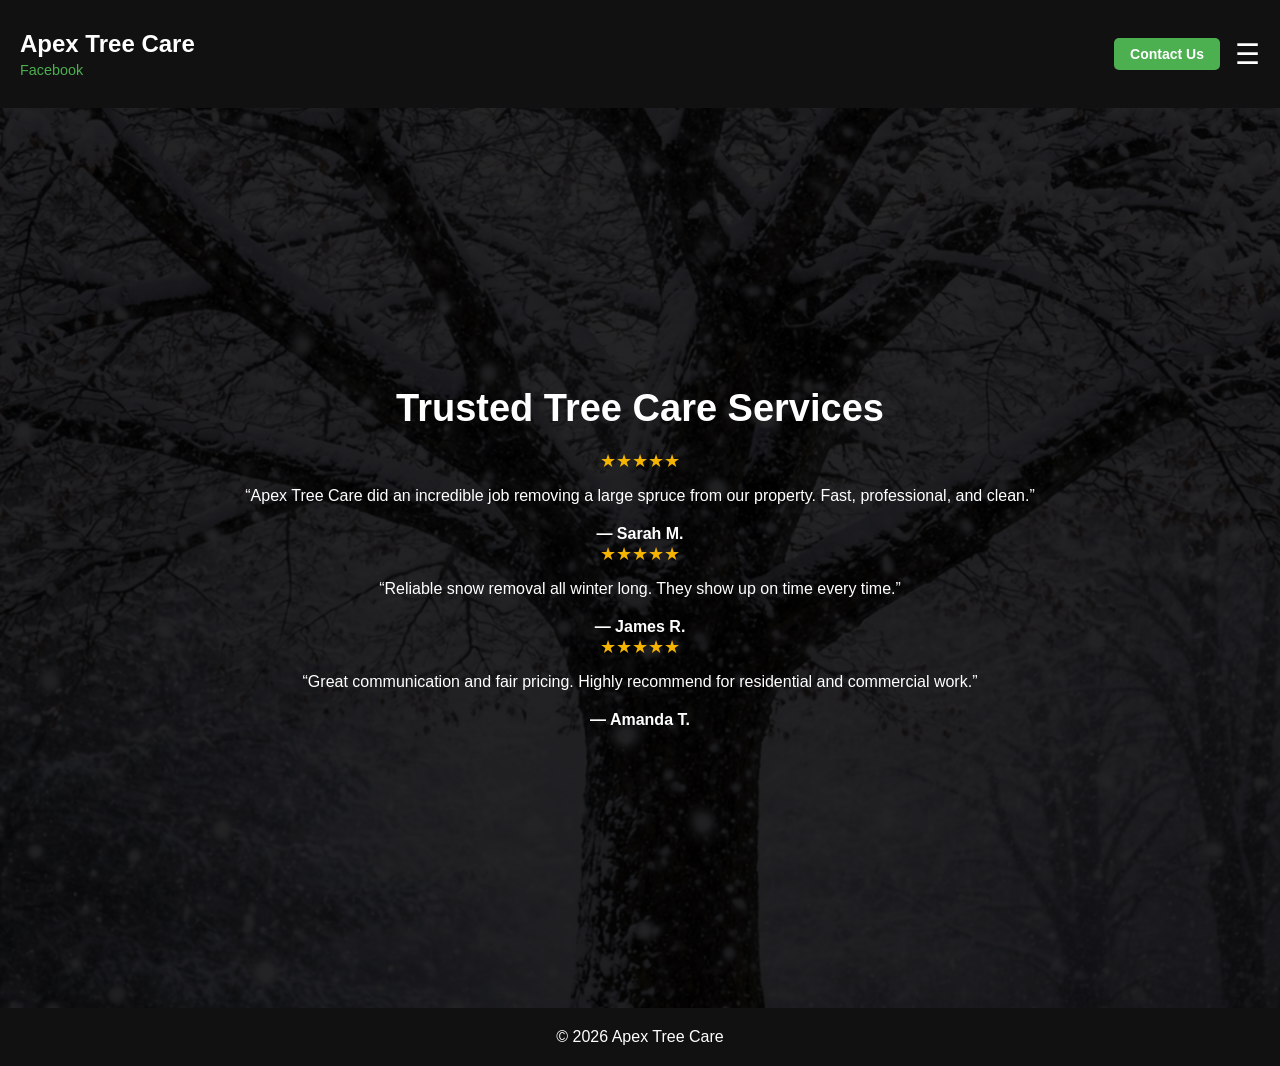
<file: index.html>
<!DOCTYPE html>
<html lang="en">
<head>
  <meta charset="UTF-8">
  <meta name="viewport" content="width=device-width, initial-scale=1.0">
  <title>Apex Tree Care</title>
  <link rel="stylesheet" href="css/styles.css">
</head>

<body>

<header>
  <div class="header-container">

  <!--LEFT SIDE-->
  <div class="logo-area">
    <div class="logo">Apex Tree Care</div>
    <a href="#" class="social-link">Facebook</a>
  </div>

  <!--RIGHT SIDE-->
    <div class="header-right">
      <a href="contact.html" class="contact-btn">Contact Us</a>
    <div class="menu-toggle" id="menu-toggle">☰</div>
  </div>
  
 </div>

    <nav id="nav-menu">
     <a href="index.html">Home</a>
     <a href="about.html">About</a>
     <a href="contact.html">Contact</a>
     <a href="services.html">Services</a>
     <a href="snow-removal.html">Snow Removal</a>
     <a href="tree-removal.html">Tree Removal</a>
    </nav>
</header>

<section class="hero">
  <div class="hero-overlay"></div>
  <div class="hero-content">
    <h1>Trusted Tree Care Services</h1>

<section class="hero-reviews">
    <div class="review-item">
                <div class="stars">★★★★★</div>
                <p>
                    “Apex Tree Care did an incredible job removing a large
                    spruce from our property. Fast, professional, and clean.”
                </p>
                <h4>— Sarah M.</h4>
            </div>

            <div class="review-item">
                <div class="stars">★★★★★</div>
                <p>
                    “Reliable snow removal all winter long. They show up
                    on time every time.”
                </p>
                <h4>— James R.</h4>
            </div>

            <div class="review-item">
                <div class="stars">★★★★★</div>
                <p>
                    “Great communication and fair pricing. Highly recommend
                    for residential and commercial work.”
                </p>
                <h4>— Amanda T.</h4>
            </div>

        </div>
    </div>
</section>

<footer>
  <p>© 2026 Apex Tree Care</p>
</footer>

<script>
document.addEventListener("DOMContentLoaded", function () {
  var toggle = document.getElementById("menu-toggle");
  var nav = document.getElementById("nav-menu");

  toggle.addEventListener("click", function () {
    nav.classList.toggle("active");
  });
});
</script>

</body>
</html>
</file>
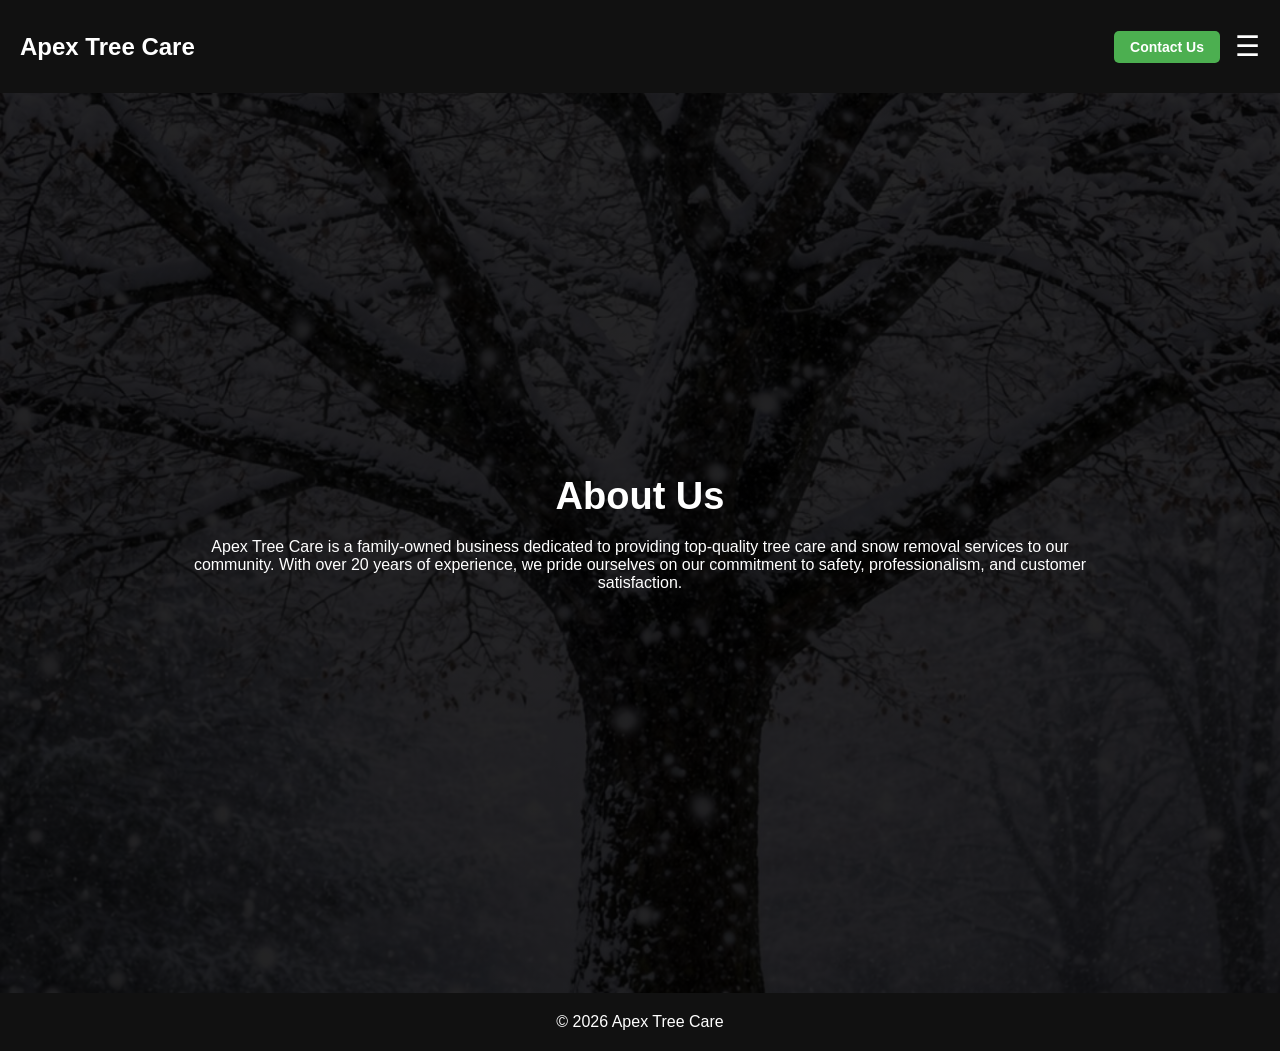
<file: about.html>
<!DOCTYPE html>
<html lang="en">
<head>
  <meta charset="UTF-8">
  <meta name="viewport" content="width=device-width, initial-scale=1.0">
  <title>Apex Tree Care</title>
  <link rel="stylesheet" href="css/styles.css">
</head>

<body>

<header>
  <div class="header-container">
    <div class="logo">Apex Tree Care</div>
    <div class="header-right">
      <a href="contact.html" class="contact-btn">Contact Us</a>
    <div class="menu-toggle" id="menu-toggle">☰</div>
  </div>
 </div>

    <nav id="nav-menu">
     <a href="index.html">Home</a>
     <a href="about.html">About</a>
     <a href="contact.html">Contact</a>
     <a href="services.html">Services</a>
     <a href="snow-removal.html">Snow Removal</a>
     <a href="tree-removal.html">Tree Removal</a>
    </nav>
</header>

<section class="hero">
  <div class="hero-content">
  <h1>About Us</h1>
<p>Apex Tree Care is a family-owned business dedicated to providing top-quality tree care and snow removal services to our community. With over 20 years of experience, we pride ourselves on our commitment to safety, professionalism, and customer satisfaction.</p>
</section>

<footer>
  <p>© 2026 Apex Tree Care</p>
</footer>

<script>
document.addEventListener("DOMContentLoaded", function () {
  var toggle = document.getElementById("menu-toggle");
  var nav = document.getElementById("nav-menu");

  toggle.addEventListener("click", function () {
    nav.classList.toggle("active");
  });
});
</script>

</body>
</html>
</file>
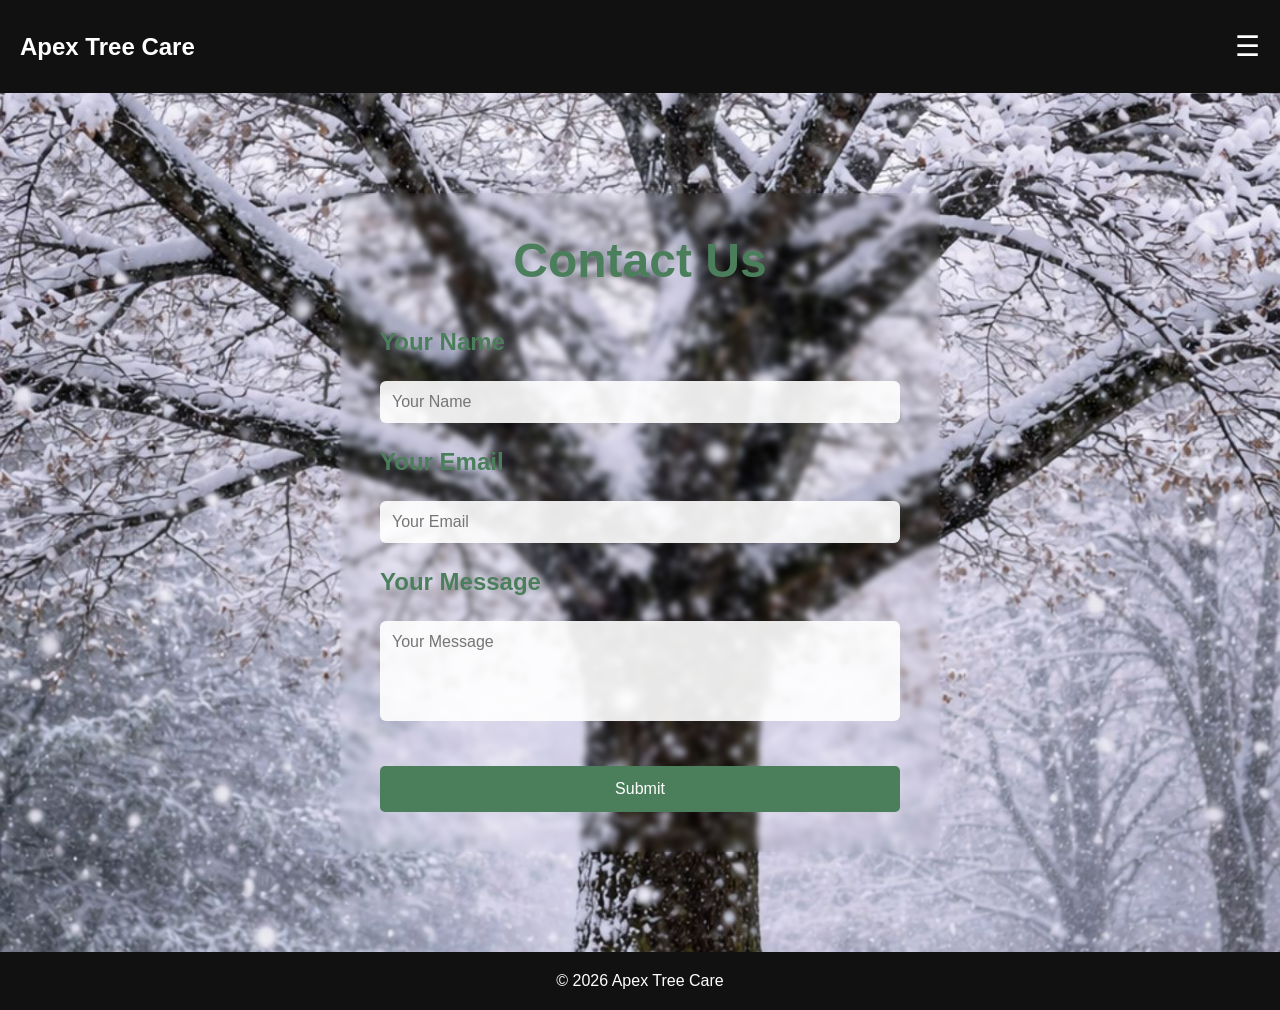
<file: contact.html>
<!DOCTYPE html>
<html lang="en">
<head>
  <meta charset="UTF-8">
  <meta name="viewport" content="width=device-width, initial-scale=1.0">
  <title>Apex Tree Care</title>
  <link rel="stylesheet" href="css/styles.css">
</head>

<body class="contact-page">

<header>
  <div class="header-container">
    <div class="logo">Apex Tree Care</div>
    <div class="menu-toggle" id="menu-toggle">☰</div>
  </div>

  <nav id="nav-menu">
    <a href="index.html">Home</a>
    <a href="about.html">About</a>
    <a href="contact.html">Contact</a>
    <a href="services.html">Services</a>
    <a href="snow-removal.html">Snow Removal</a>
    <a href="tree-removal.html">Tree Removal</a>
  </nav>
</header>

<main>
<section class="contact-hero">

  <div class="contact-wrapper">
    <h1>Contact Us</h1>


    <form class="modern-form">

      <label for="name">Your Name</label>
      <input type="text" id="name" placeholder="Your Name" required>

      <label for="email">Your Email</label>
      <input type="email" id="email" placeholder="Your Email" required>

      <label for="message">Your Message</label>
      <textarea id="message" placeholder="Your Message" required></textarea>


      <button type="submit" class="btn">Submit</button>

    </form>
   </div>
  </section> 
</main>

<footer>
  <p>© 2026 Apex Tree Care</p>
</footer>

<script>
document.addEventListener("DOMContentLoaded", function () {
  var toggle = document.getElementById("menu-toggle");
  var nav = document.getElementById("nav-menu");

  toggle.addEventListener("click", function () {
    nav.classList.toggle("active");
  });
});
</script>

</body>
</html>
</file>
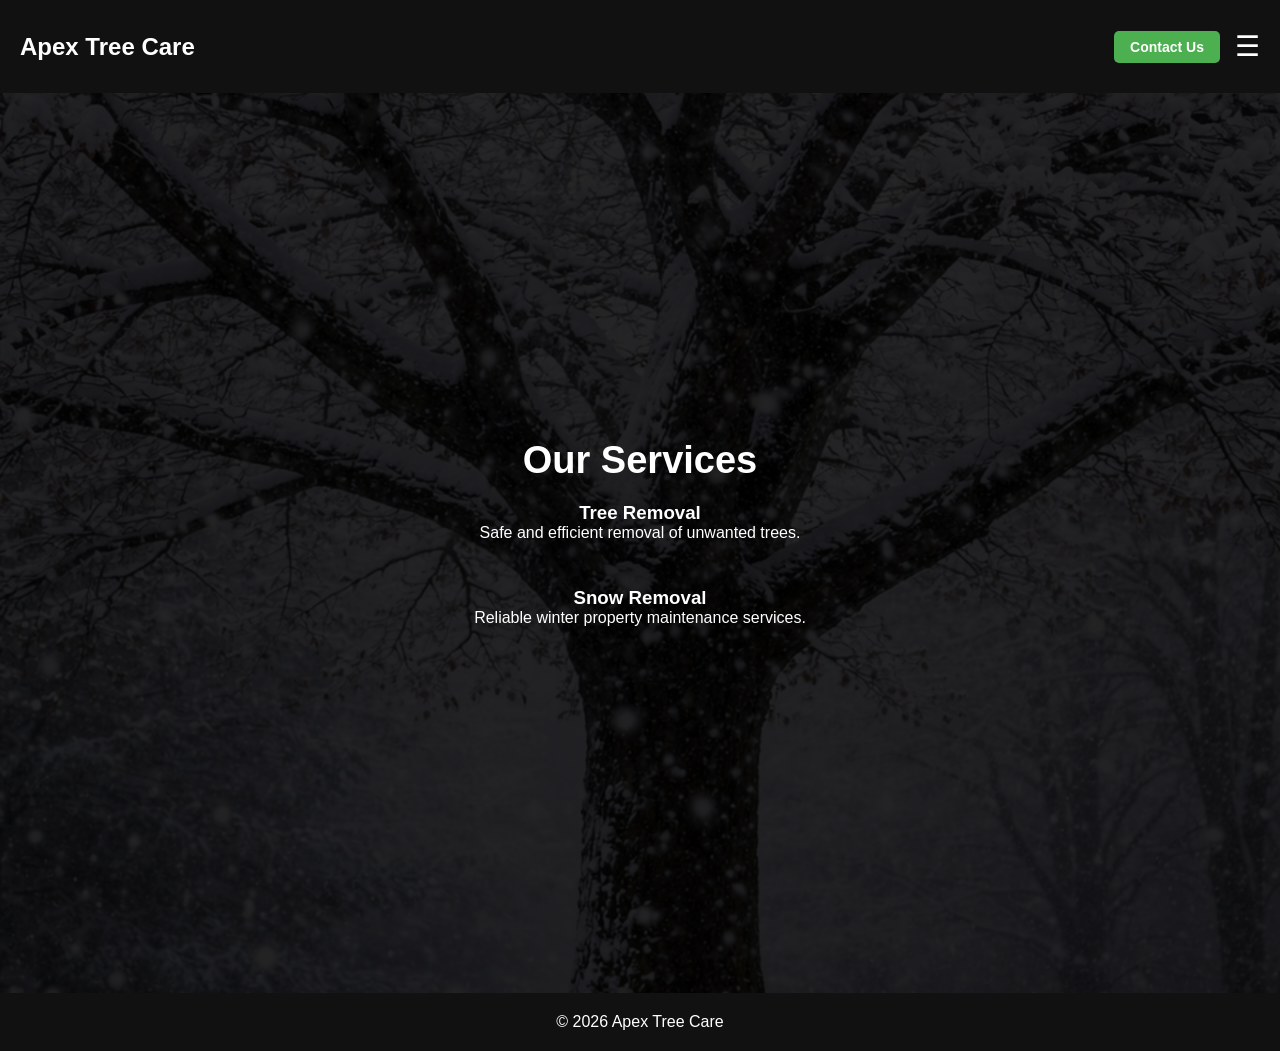
<file: services.html>
<!DOCTYPE html>
<html lang="en">
<head>
  <meta charset="UTF-8">
  <meta name="viewport" content="width=device-width, initial-scale=1.0">
  <title>Apex Tree Care</title>
  <link rel="stylesheet" href="css/styles.css">
</head>

<body>

<header>
  <div class="header-container">
    <div class="logo">Apex Tree Care</div>
    <div class="header-right">
      <a href="contact.html" class="contact-btn">Contact Us</a>
    <div class="menu-toggle" id="menu-toggle">☰</div>
  </div>
 </div>

    <nav id="nav-menu">
     <a href="index.html">Home</a>
     <a href="about.html">About</a>
     <a href="contact.html">Contact</a>
     <a href="services.html">Services</a>
     <a href="snow-removal.html">Snow Removal</a>
     <a href="tree-removal.html">Tree Removal</a>
    </nav>
</header>

<section class="hero">
  <div class="hero-content">
  <h1>Our Services</h1>

  <div class="services-grid">
    <div class="service-card">
      <h3>Tree Removal</h3>
      <p>Safe and efficient removal of unwanted trees.</p>
    </div>

    <div class="service-card">
      <h3>Snow Removal</h3>
      <p>Reliable winter property maintenance services.</p>
    </div>

  </div>
</section>

<footer>
  <p>© 2026 Apex Tree Care</p>
</footer>

<script>
document.addEventListener("DOMContentLoaded", function () {
  var toggle = document.getElementById("menu-toggle");
  var nav = document.getElementById("nav-menu");

  toggle.addEventListener("click", function () {
    nav.classList.toggle("active");
  });
});
</script>

</body>
</html>
</file>
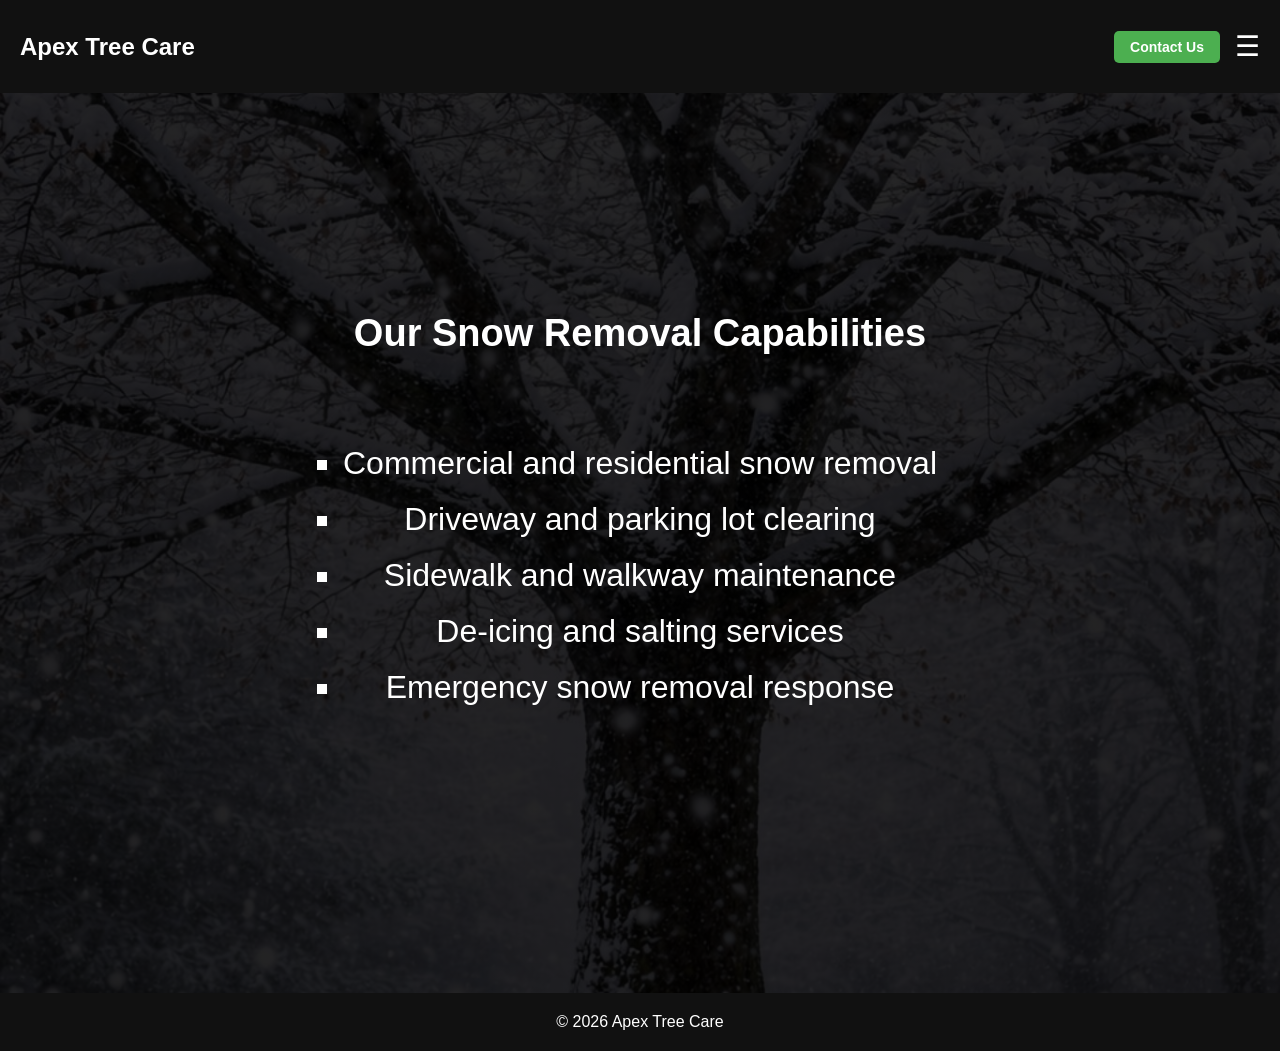
<file: snow-removal.html>
<!DOCTYPE html>
<html lang="en">
<head>
  <meta charset="UTF-8">
  <meta name="viewport" content="width=device-width, initial-scale=1.0">
  <title>Apex Tree Care</title>
  <link rel="stylesheet" href="css/styles.css">
</head>

<body>

<header>
  <div class="header-container">
    <div class="logo">Apex Tree Care</div>
    <div class="header-right">
      <a href="contact.html" class="contact-btn">Contact Us</a>
    <div class="menu-toggle" id="menu-toggle">☰</div>
  </div>
 </div>

    <nav id="nav-menu">
     <a href="index.html">Home</a>
     <a href="about.html">About</a>
     <a href="contact.html">Contact</a>
     <a href="services.html">Services</a>
     <a href="snow-removal.html">Snow Removal</a>
     <a href="tree-removal.html">Tree Removal</a>
    </nav>
</header>


<section class="hero">
  <div class="hero-content">
  <h1>Our Snow Removal Capabilities</h1>

<div class="capabilities-list">


    <ul>
        <li>Commercial and residential snow removal</li>
        <li>Driveway and parking lot clearing</li>
        <li>Sidewalk and walkway maintenance</li>
        <li>De-icing and salting services</li>
        <li>Emergency snow removal response</li>
    </ul>
  </div>
</section>

<footer>
  <p>© 2026 Apex Tree Care</p>
</footer>

<script>
document.addEventListener("DOMContentLoaded", function () {
  var toggle = document.getElementById("menu-toggle");
  var nav = document.getElementById("nav-menu");

  toggle.addEventListener("click", function () {
    nav.classList.toggle("active");
  });
});
</script>

</body>
</html>
</file>
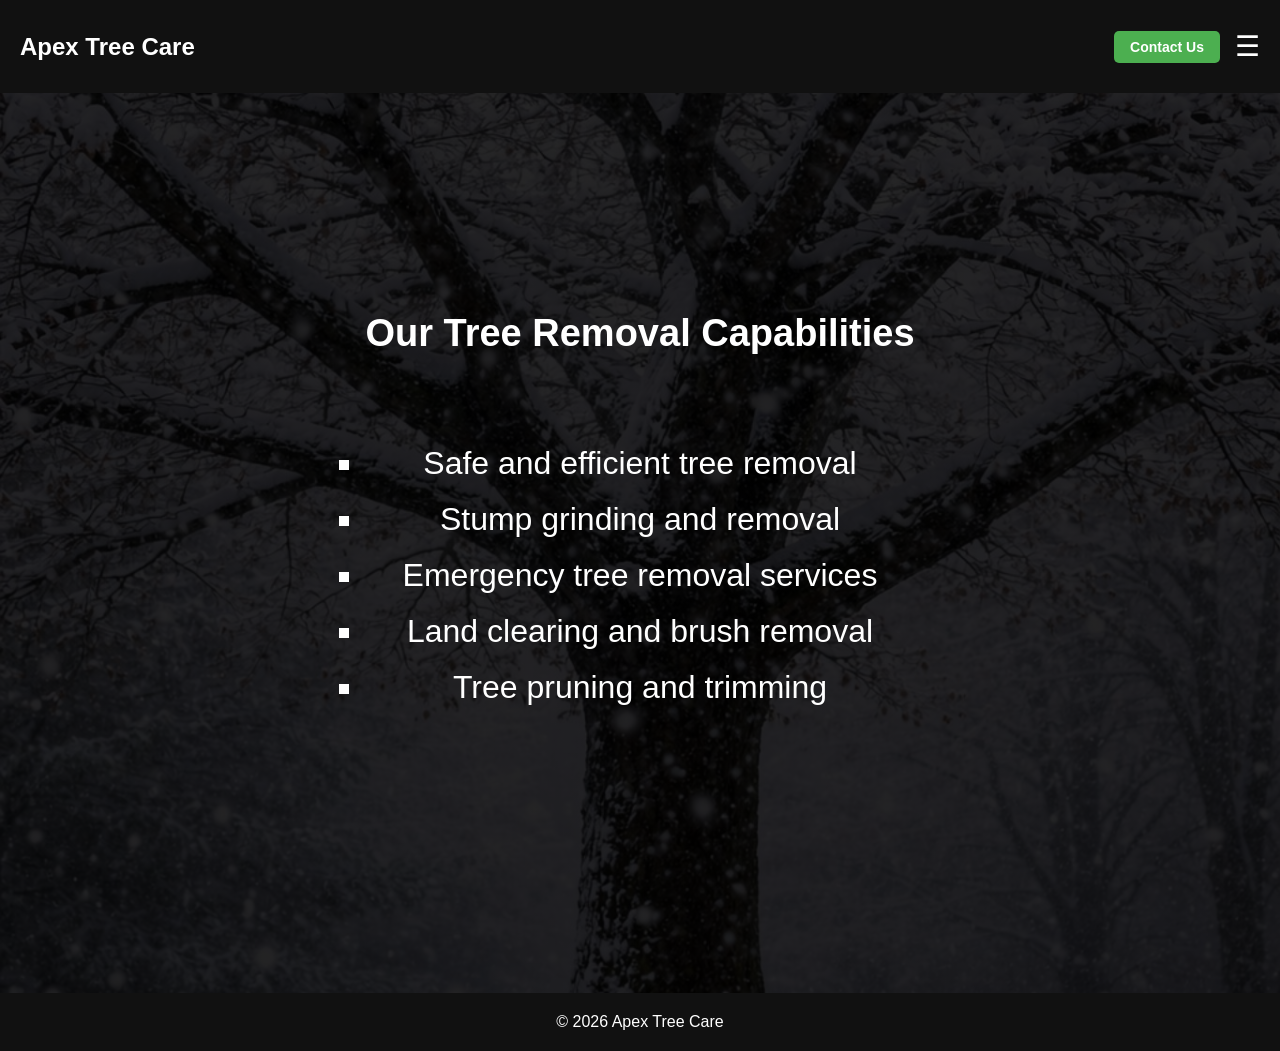
<file: tree-removal.html>
<!DOCTYPE html>
<html lang="en">
<head>
  <meta charset="UTF-8">
  <meta name="viewport" content="width=device-width, initial-scale=1.0">
  <title>Apex Tree Care</title>
  <link rel="stylesheet" href="css/styles.css">
</head>

<body>

<header>
  <div class="header-container">
    <div class="logo">Apex Tree Care</div>
    <div class="header-right">
      <a href="contact.html" class="contact-btn">Contact Us</a>
    <div class="menu-toggle" id="menu-toggle">☰</div>
  </div>
 </div>

    <nav id="nav-menu">
     <a href="index.html">Home</a>
     <a href="about.html">About</a>
     <a href="contact.html">Contact</a>
     <a href="services.html">Services</a>
     <a href="snow-removal.html">Snow Removal</a>
     <a href="tree-removal.html">Tree Removal</a>
    </nav>
</header>

<section class="hero">
  <div class="hero-content">
  <h1>Our Tree Removal Capabilities</h1>

<div class="capabilities-list">

    

    <ul>
        <li>Safe and efficient tree removal</li>
        <li>Stump grinding and removal</li>
        <li>Emergency tree removal services</li>
        <li>Land clearing and brush removal</li>
        <li>Tree pruning and trimming</li>
    </ul>
  </div>
</section>

<footer>
  <p>© 2026 Apex Tree Care</p>
</footer>

<script>
document.addEventListener("DOMContentLoaded", function () {
  var toggle = document.getElementById("menu-toggle");
  var nav = document.getElementById("nav-menu");

  toggle.addEventListener("click", function () {
    nav.classList.toggle("active");
  });
});
</script>

</body>
</html>
</file>
<file: css/styles.css>
/* RESET */
* {
  margin: 0;
  padding: 0;
  box-sizing: border-box;
  font-family: Arial, sans-serif;
}


.container {
  width: 90%;
  max-width: 1100px;
  margin: auto;
}

/* HEADER */

header {
  background: #111;
  color: white;
  position: relative;
  padding: 15px 0;
  z-index: 1000;
}

.nav-container {
  display: flex;
  justify-content: space-between;
  align-items: center;
  padding: 0 20px;
}

nav a {
  color: white;
  text-decoration: none;
  margin-left: 20px;
}

nav a.active {
  border-bottom: 2px solid #4caf50;
}

.header-container {
  display: flex;
  justify-content: space-between;
  align-items: center;
  padding: 15px 20px;
}

.logo {
  font-size: 1.5rem;
  font-weight: bold;
}

.logo-area {
  display: flex;
  flex-direction: column;
}

.social-link {
  color: #4caf50;
  font-size: 0.9rem;
  margin-top: 4px;
  text-decoration: none;
}

.social-link:hover {
  text-decoration: underline;
}

/*SERVICES GRID*/

.page-section {
  padding: 60px 0;
}

.services-grid {
  display: grid;
  grid-template-columns: repeat(auto-fit, minmax(250px, 1fr));
  gap: 25px;
}

.services-card {
  background: white;
  padding: 30px;
  border-radius: 6px;
  box-shadow: 0 5px 15px rgba(0,0,0,0.08);
}

.capabilities-list {
  background: transparent;
  padding: 60px 0;
  text-align: center;
}

.service-card:hover {
  transform: translateY(-5px);
}
/* NAV (Mobile First) */

#nav-menu {
  display: none;
  flex-direction: column;
  background: #111;
  position: absolute;
  top: 60px;
  left: 0;
  width: 100%;
  text-align: center;
}

#nav-menu a {
  color: white;
  text-decoration: none;
  padding: 15px 0;
  display: block;
}

#nav-menu.active {
  display: flex;
}

/* HERO */

.hero-small {
  min-height: 50vh;
  background:
    linear-gradient(rgba(0,0,0,0.65), rgba(0,0,0,0.65)),
    url("../images/snowy-tree-optimized.jpg") center/cover no-repeat;
  display: flex;
  align-items: center;
  justify-content: center;
  text-align: center;
  color: white;
  padding: 50px 20px;
}

.hero {
  min-height: 100vh;
  background:
    linear-gradient(rgba(0,0,0,0.85), rgba(0,0,0,0.85)),
    url("../images/snowy-tree-optimized.jpg") center/cover no-repeat;
  display: flex;
  align-items: center;
  justify-content: center;
  text-align: center;
  color: white;
  padding: 100px 20px;
}

.hero-content {
  max-width: 900px;
  margin: 0 auto;
}

.hero-content li {
  font-size: 2rem;
  line-height: 1.75;
}

.hero h1 {
  font-size: 38px;
  margin-bottom: 20px;
}

.hero-content h2 {
  font-size: 32px;
}

.hero-content ul {
  list-style: square;
  padding: 0;
}

.hero p {
  margin-bottom: 20px;
}

.btn {
  display: inline-block;
  background: #3e5f3e;
  color: white;
  padding: 10px 20px;
  text-decoration: none;
  border-radius: 5px;
}

/* FOOTER */

html, body {
  height: 100%;
}

body {
  display: flex;
  flex-direction: column;
}

.contact-card {
  background: rgba(0,0,0,0.75);
  padding: 40px;
  border-radius: 5px;
  width: 90%;
  max-width: 500px;
  color: white;
  z-index: 2;
}

.contact-page {
  min-height: 100vh;
  display: flex;
  flex-direction: column;
}

.contact-page main {
  flex: 1;
}

.contact-page footer {
  margin-top: auto;
}


footer {
margin-top: auto;
background: #111;
color: white;
text-align: center;
padding: 20px 0;
}

/*BACKGROUND SECTION*/
.contact-hero {
  background: url("../images/snowy-tree-optimized.jpg") no-repeat center/cover;
  position: relative;
  padding: 100px 20px;
  flex: 1;
}

/*LIGHT OVERLAY*/

.contact-wrapper {
  position: relative;
  z-index: 2;
  width: 90%;
  max-width: 600px;
  margin: 0 auto;
  padding: 40px;
  border-radius: 10px;

  backdrop-filter: blur(3px);
  --webkit-backdrop-filter: blur(3px);
}

/* HEADING */
.contact-wrapper h1 {
  text-align: center;
  font-size: 48px;
  color: #4b7f5c;  /* MUTED GREEN */
  margin-bottom: 40px;
}

/* FORM */
.modern-form {
  display: flex;
  flex-direction: column;
  gap: 25px;
}

.modern-form label {
  font-weight: bold;
  color: #4b7f5c;
  font-size: 24px;
}

.modern-form input,
.modern-form textarea {
  background: rgba(255,255,255,0.9);
  border: none;
  padding: 12px;
  border-radius: 6px;
  font-size: 16px;
  transition: border-color 0.3s ease;
}

.modern-form input:focus,
.modern-form textarea:focus {
  border-bottom: 2px solid #4b7f5c;
}

.modern-form textarea {
  resize: none;
  height: 100px;
}

/* BUTTON */
.modern-form button {
  background: #4b7f5c;
  color: white;
  padding: 14px;
  border: none;
  cursor: pointer;
  margin-top: 20px;
  font-size: 16px;
  border-radius: 5px;
}

.modern-form button:hover {
  background: #3a6549;
}

/* FOOTER */
.site-footer {
  background: #2c3e6b;
  color: white;
  text-align: center;
  padding: 25px 0;
}


  /* REVIEWS SECTION */
.reviews-section {
    padding: 80px 20px;
    background: #f5f5f5;
}

.section-title {
    text-align: center;
    font-size: 32px;
    margin-bottom: 50px;
    color: #333;
}

.reviews-grid {
    display: grid;
    grid-template-columns: repeat(auto-fit, minmax(280px, 1fr));
    gap: 30px;
}

.review-card {
    background: white;
    padding: 30px;
    border-radius: 10px;
    box-shadow: 0 10px 25px rgba(0,0,0,0.08);
    transition: 0.3s ease;
}

.review-card:hover {
    transform: translateY(-5px);
}

.review-card p {
    font-style: italic;
    margin-bottom: 20px;
    line-height: 1.6;
}

.review-card h4 {
    color: #4CAF50;
    font-weight: bold;
}

.stars {
    color: #f4b400;
    margin-bottom: 15px;
    font-size: 18px;
}

.header-container {
    display: flex;
    justify-content: space-between;
    align-items: center;
    position: relative;
}

/* Right side group */
.header-right {
    display: flex;
    align-items: center;
    gap: 15px;
}

/* Contact button */
.contact-btn {
    background: #4CAF50;
    color: white;
    padding: 8px 16px;
    border-radius: 5px;
    text-decoration: none;
    font-weight: bold;
    font-size: 14px;
}


/* Nav hidden by default */
nav {
    display: none;
    flex-direction: column;
    background: #111;
    width: 100%;
    padding: 20px 0;
    text-align: center;
}

/* HEADER LAYOUT */
.header-container {
    display: flex;
    justify-content: space-between;
    align-items: center;
    padding: 15px 20px;
}

/* Right Side Group */
.header-right {
    display: flex;
    align-items: center;
    gap: 15px;
}

/* Contact Button */
.contact-btn {
    background: #4CAF50;
    color: white;
    padding: 8px 16px;
    border-radius: 5px;
    text-decoration: none;
    font-weight: bold;
}

/* Hamburger ALWAYS visible */
.menu-toggle {
    font-size: 28px;
    cursor: pointer;
    color: white;
}

/* Nav Hidden By Default */
nav {
    display: none;
    flex-direction: column;
    background: #111;
    width: 100%;
    padding: 20px 0;
    text-align: center;
}

nav a {
    color: white;
    padding: 10px 0;
    text-decoration: none;
}

/* When Active */
nav.active {
    display: flex;
}

@media (max-width: 768px) {

 .hero-content ul {
  padding-left: 20px;
  text-align: left;
 }

 .hero-content li {
  font-size: 1.1rem;
  line-height: 1.4;
  margin-bottom: 8px;
 }

}
</file>
